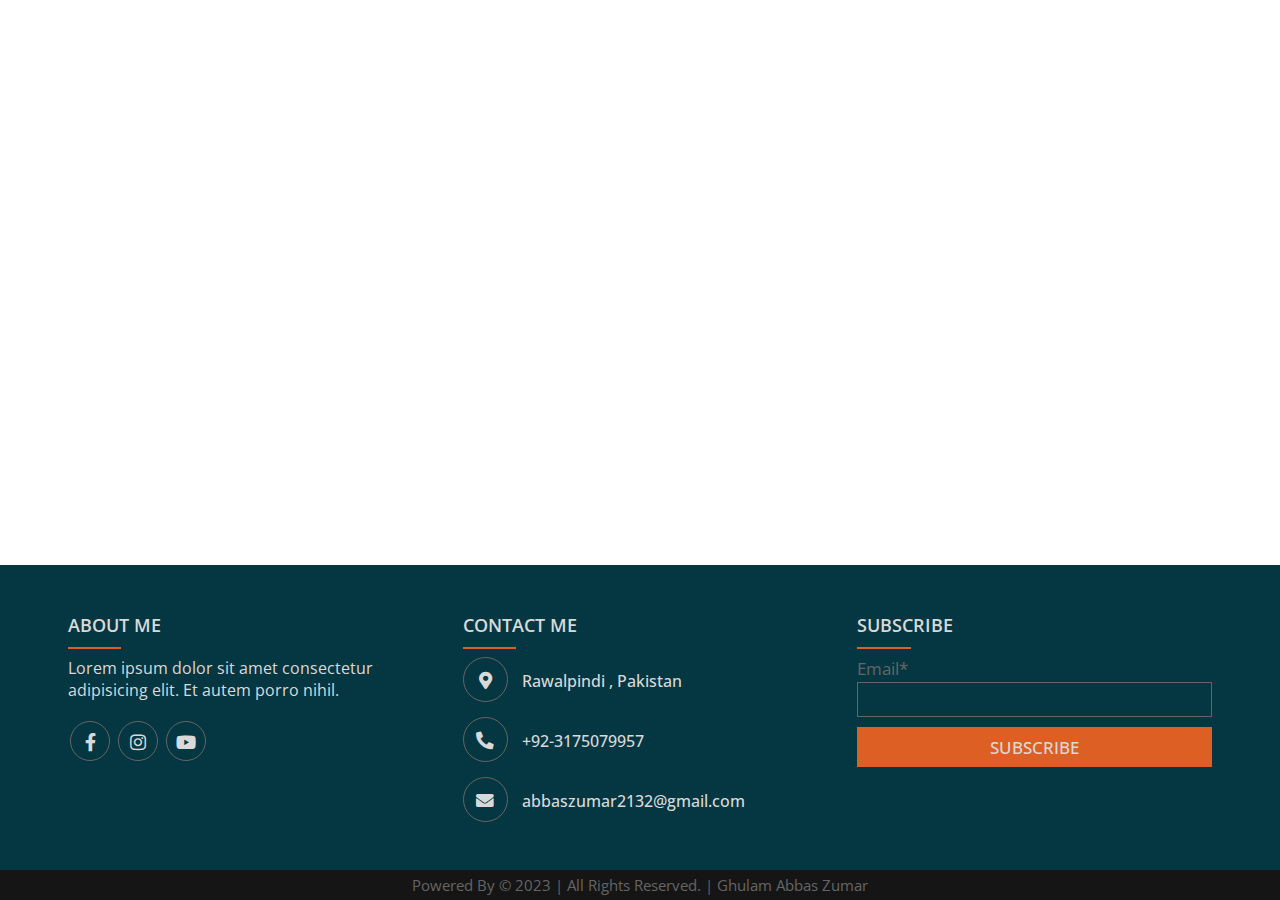
<file: Header-Footer/Footer/index.html>
<!DOCTYPE html>
<!--Code by Ghulam Abbas-->
<html lang="en">
<head>
    <meta charset="UTF-8">
    <meta http-equiv="X-UA-Compatible" content="IE=edge">
    <meta name="viewport" content="width=device-width, initial-scale=1.0">
    <link rel="stylesheet" href="https://cdnjs.cloudflare.com/ajax/libs/font-awesome/5.15.3/css/all.min.css"/>
    <link rel="stylesheet" href="style.css">
    <title> Responsive Footer</title>
</head>
<body>
        <footer>
            <div class="container">
                <div class="left section">
                    <h2>About Me</h2>
                    <div class="content">
                        <p>Lorem ipsum dolor sit amet consectetur adipisicing elit. Et autem porro nihil.</p>
                    <div class="social">
                        <a href="#"><span class="fab fa-facebook-f"></span></a>
                        <a href="#"><span class="fab fa-instagram"></span></a>
                        <a href="#"><span class="fab fa-youtube"></span></a>
                    </div>
                    </div>
                </div>

                <div class="center section">
                    <h2>Contact Me</h2>
                    <div class="content">
                        <div class="place">
                            <span class="fas fa-map-marker-alt"></span>
                            <span class="text"> Rawalpindi , Pakistan</span>
                        </div>
                        <div class="phone">
                            <span class="fas fa-phone-alt"></span>
                            <span class="text"> +92-3175079957</span>
                        </div>
                        <div class="email">
                            <span class="fas fa-envelope"></span>
                            <span class="text"> abbaszumar2132@gmail.com</span>
                        </div>
                    </div>
                </div>

                <div class="right section">
                    <h2>Subscribe</h2>
                    <div class="content">
                        <form action="#">
                            <div class="email">
                                <div class="text">Email*</div>
                            </div>
                            <input type="email" required>
                            <div class="btn">
                                <button type="submit">SUBSCRIBE</button>
                            </div>
                        </form>
                    </div>
                </div>
            </div>

            <div class="footer-bottom">
                <center>
                    <div><span>Powered By © 2023 | All Rights Reserved. | Ghulam Abbas Zumar</span></div>
                </center>
            </div>
        </footer>
</body>
</html>
</file>
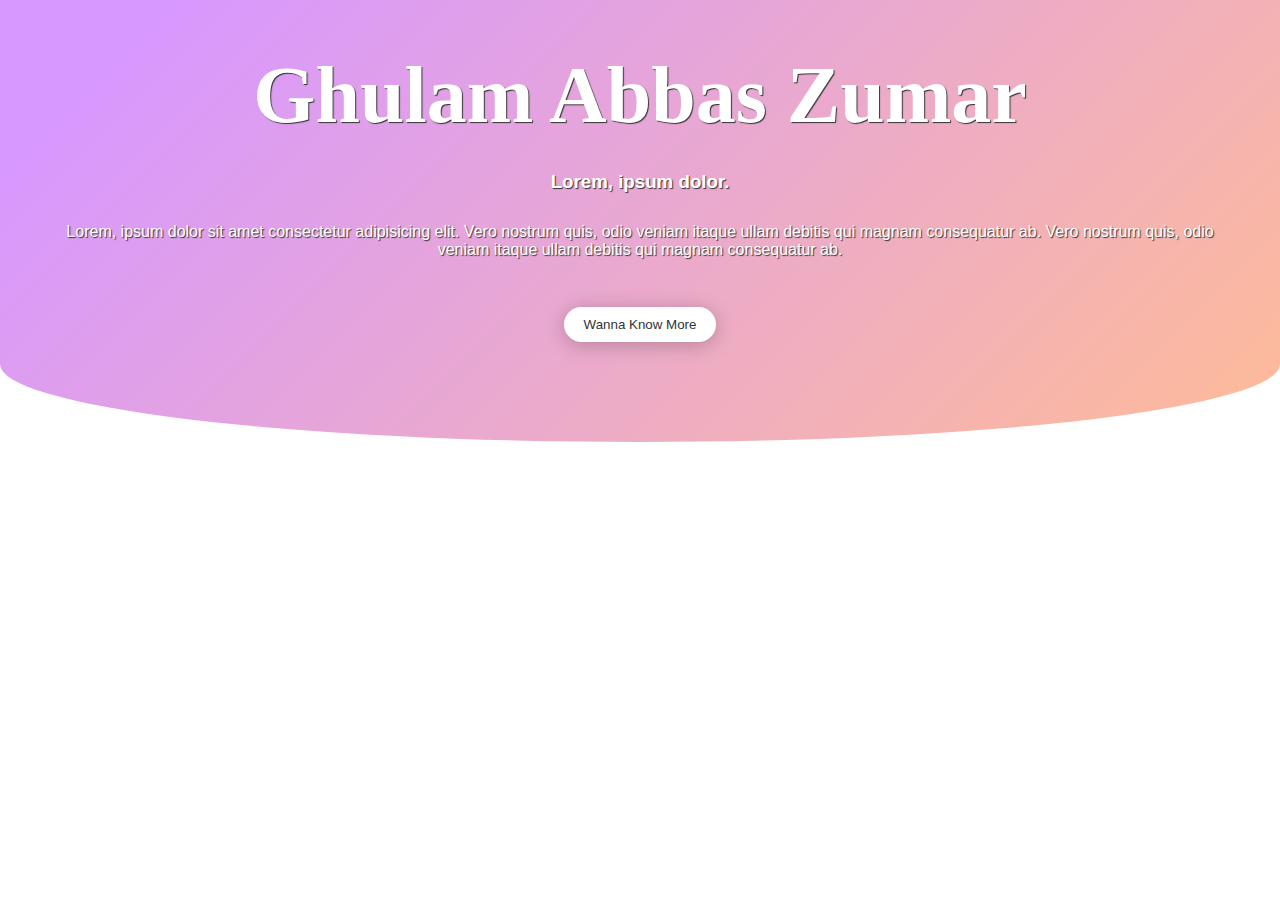
<file: Header-Footer/Header/index.html>
<!DOCTYPE html>
<html lang="en">
<head>
    <meta charset="UTF-8">
    <meta http-equiv="X-UA-Compatible" content="IE=edge">
    <meta name="viewport" content="width=device-width, initial-scale=1.0">
    <link rel="stylesheet" href="style.css">
    <title>Unique Header Design</title>
</head>
<body>
    <header>
	<div class="overlay">
<h1>Ghulam Abbas Zumar</h1>
<h3>Lorem, ipsum dolor.</h3>
<p>Lorem, ipsum dolor sit amet consectetur adipisicing elit. Vero nostrum quis, odio veniam itaque ullam debitis qui magnam consequatur ab. Vero nostrum quis, odio veniam itaque ullam debitis qui magnam consequatur ab.</p>
	<br>
	<button>Wanna Know More</button>
		</div>
</header>

</body>
</html>
</file>
<file: Header-Footer/Footer/style.css>
@import url('https://fonts.googleapis.com/css2?family=Open+Sans:wght@300&display=swap');

*{
    padding:0; margin:0;
    box-sizing: border-box;
    color:#d9d9d9;
    font-family: 'Open Sans', sans-serif;
}

footer{
    position: fixed;
    bottom: 0;
    width: 100%;
    background-color: #053742;
}

.container{
    display: flex;
    padding: 3rem;
}

.container .section{
    flex-basis: 50%;
    padding: 0 20px;
}

.section h2{
    font-size: 1.125rem;
    font-weight: 600;
    text-transform: uppercase;
}

.section .content{
    margin:20px 0 0 0;
    position: relative;
}

.section .content::before{
    position: absolute;
    content: '';
    top: -10px;
    height: 2px;
    width: 100%;
}

.section .content::after{
    position: absolute;
    content: '';
    height: 2px;
    width: 15%;
    background-color: #dd5f24;
    top: -10px;
}

.left .content .social{
    margin: 20px 0 0 0;
}

.left .content .social a{
    padding: 0 2px;
}

.left .content .social a span{
    height: 40px;
    width: 40px;
    background: transparent;
    line-height: 40px;
    text-align: center;
    font-size: 18px;
    border-radius: 50px;
    transition: 0.4s;
    border:1px solid #656565;
}


.left .content .social a span:hover{
    background: #dd5f24;
}

.center .content .fas{
    font-size: 1.1rem;
    background: transparent;
    height: 45px;
    width: 45px;
    line-height: 45px;
    text-align: center;
    border-radius: 50px;
    transition: 0.3s;
    cursor: pointer;
    border:1px solid #656565;
}

.center .content .fas:hover{
    background: #dd5f24;
    border:1px solid #dd5f24;
}

.center .content .text{
    font-size: 1.0.6rem;
    font-weight: 500;
    padding-left: 10px;
}

.center .content .phone{
    margin: 15px 0;
}

.right form .text{
    font-size: 1.0625rem;
    margin-bottom: 2px;
    color: #656565;
}

.right form input{
    width: 100%;
    font-size: 1.0625rem;
    background: transparent;
    border: 1px solid #656565;
}

.right form input{
    height: 35px;
}

.right form .btn{
    margin-top: 10px;
}

.right form .btn button{
    height: 40px;
    width: 100%;
    border:none;
    outline: none;
    background: #dd5f24;
    font-size: 1.0625rem;
    font-weight: 500;
    cursor: pointer;
    transition: 0.3s;
}


.right form .btn button:hover{
    background: #000;
}

.footer-bottom center{
    padding: 5px;
    font-size: 0.9375rem;
    background: #151515;
}

.footer-bottom center span{
    color: #656565;
}

.footer-bottom center a{
    text-decoration: none;
}

.footer-bottom center a:hover{
    text-decoration: underline;
}

@media screen and (max-width:700px){
    footer{
        position: relative;
        bottom: 0px;
    }

    .left .content{
        padding-right:0px;
        padding-bottom: 30px;
    }

    .container{
        flex-wrap: wrap;
        flex-direction: column;
        padding:0.5rem;
    }

    .container .section{
        margin:5px 0;
    }
}
</file>
<file: Header-Footer/Header/style.css>
*{padding: 0; margin: 0; box-sizing: border-box;}
body{height: 900px;}
header {
	background: url('http://www.autodatz.com/wp-content/uploads/2017/05/Old-Car-Wallpapers-Hd-36-with-Old-Car-Wallpapers-Hd.jpg');
	text-align: center;
	width: 100%;
	height: auto;
	background-size: cover;
	background-attachment: fixed;
	position: relative;
	overflow: hidden;
	border-radius: 0 0 85% 85% / 30%;
}
header .overlay{
	width: 100%;
	height: 100%;
	padding: 50px;
	color: #FFF;
	text-shadow: 1px 1px 1px #333;
  background-image: linear-gradient( 135deg, #9f05ff69 10%, #fd5e086b 100%);
	
}

h1 {
	font-family: 'Dancing Script', cursive;
	font-size: 80px;
	margin-bottom: 30px;
}

h3, p {
	font-family: 'Open Sans', sans-serif;
	margin-bottom: 30px;
}

button {
	border: none;
	outline: none;
	padding: 10px 20px;
	border-radius: 50px;
	color: #333;
	background: #fff;
	margin-bottom: 50px;
	box-shadow: 0 3px 20px 0 #0000003b;
}
button:hover{
	cursor: pointer;
}
</file>
